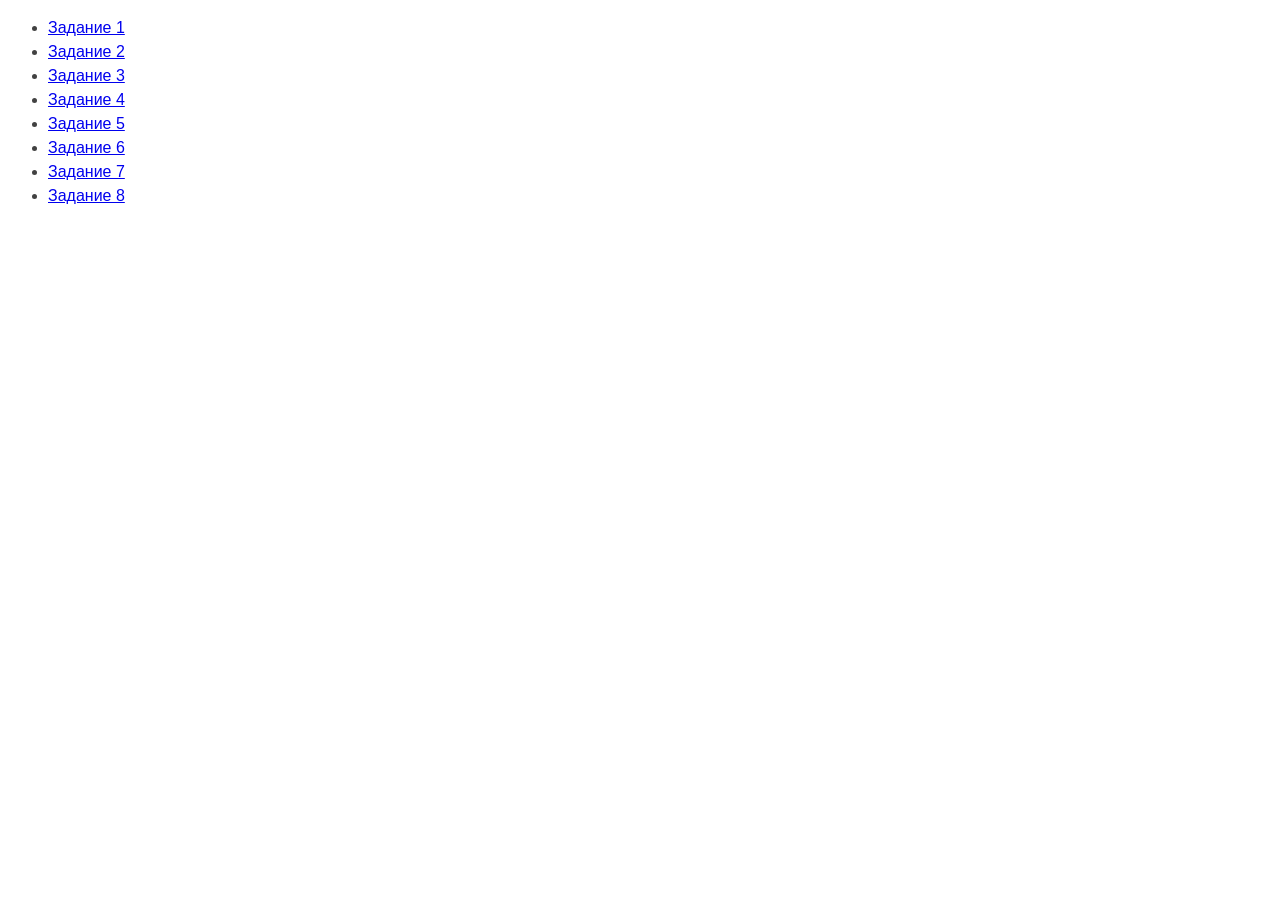
<file: index.html>
<!DOCTYPE html>
<html lang="ru">
  <head>
    <meta charset="UTF-8" />
    <meta http-equiv="X-UA-Compatible" content="IE=edge" />
    <meta name="viewport" content="width=device-width, initial-scale=1.0" />
    <title>Страница навигации</title>
    <style>
      body {
        font-family: -apple-system, BlinkMacSystemFont, 'Segoe UI', Roboto,
          Oxygen, Ubuntu, Cantarell, 'Open Sans', 'Helvetica Neue', sans-serif;
        background-color: #fff;
        color: #424242;
        line-height: 1.5;
      }
    </style>
  </head>
  <body>
    <ul>
      <li><a href="src/task-01.html">Задание 1</a></li>
      <li><a href="src/task-02.html">Задание 2</a></li>
      <li><a href="src/task-03.html">Задание 3</a></li>
      <li><a href="src/task-04.html">Задание 4</a></li>
      <li><a href="src/task-05.html">Задание 5</a></li>
      <li><a href="src/task-06.html">Задание 6</a></li>
      <li><a href="src/task-07.html">Задание 7</a></li>
      <li><a href="src/task-08.html">Задание 8</a></li>
    </ul>
  </body>
</html>
</file>
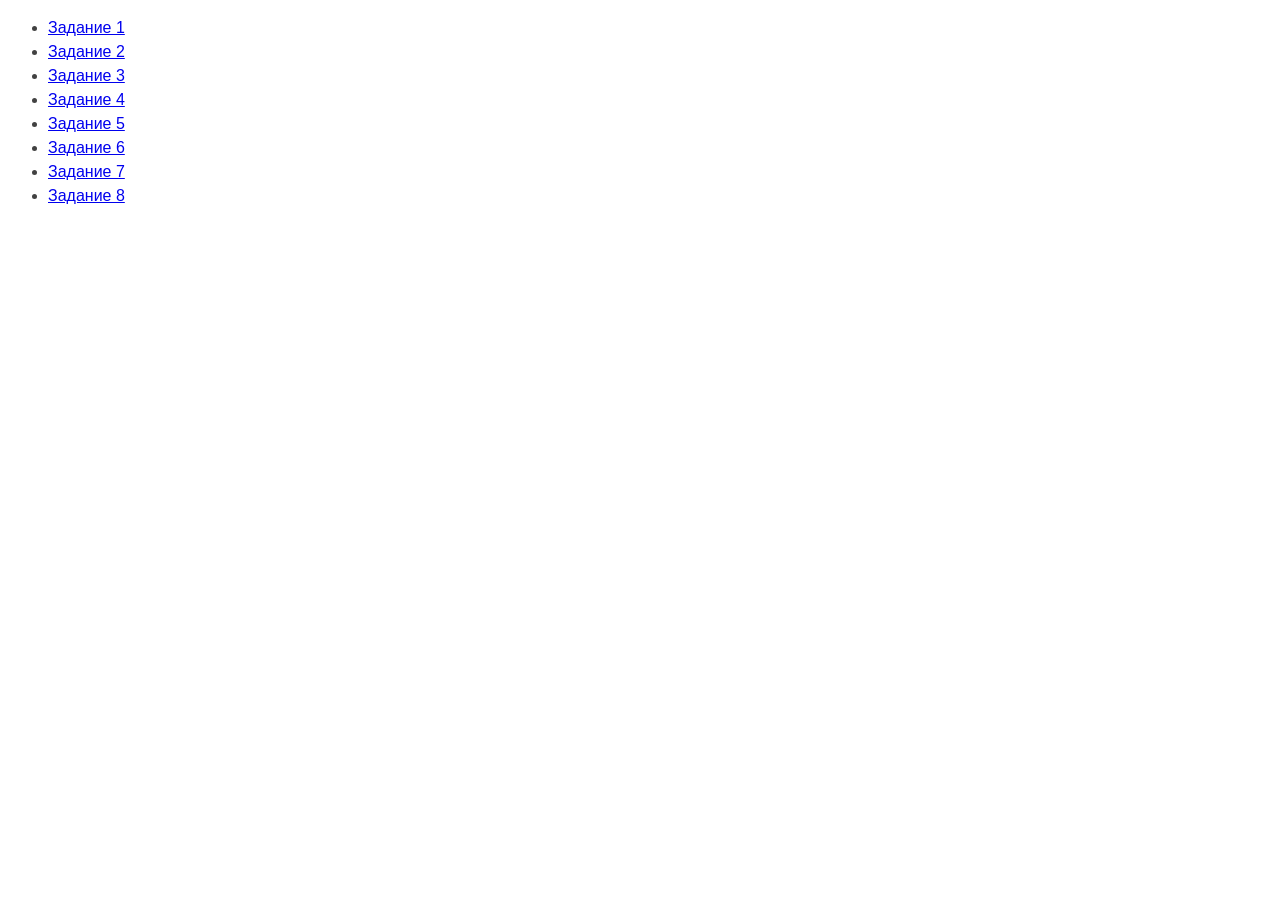
<file: src/index.html>
<!DOCTYPE html>
<html lang="ru">
  <head>
    <meta charset="UTF-8" />
    <meta http-equiv="X-UA-Compatible" content="IE=edge" />
    <meta name="viewport" content="width=device-width, initial-scale=1.0" />
    <title>Страница навигации</title>
    <style>
      body {
        font-family: -apple-system, BlinkMacSystemFont, 'Segoe UI', Roboto,
          Oxygen, Ubuntu, Cantarell, 'Open Sans', 'Helvetica Neue', sans-serif;
        background-color: #fff;
        color: #424242;
        line-height: 1.5;
      }
    </style>
  </head>
  <body>
    <ul>
      <li><a href="task-01.html">Задание 1</a></li>
      <li><a href="task-02.html">Задание 2</a></li>
      <li><a href="task-03.html">Задание 3</a></li>
      <li><a href="task-04.html">Задание 4</a></li>
      <li><a href="task-05.html">Задание 5</a></li>
      <li><a href="task-06.html">Задание 6</a></li>
      <li><a href="task-07.html">Задание 7</a></li>
      <li><a href="task-08.html">Задание 8</a></li>
    </ul>
  </body>
</html>
</file>
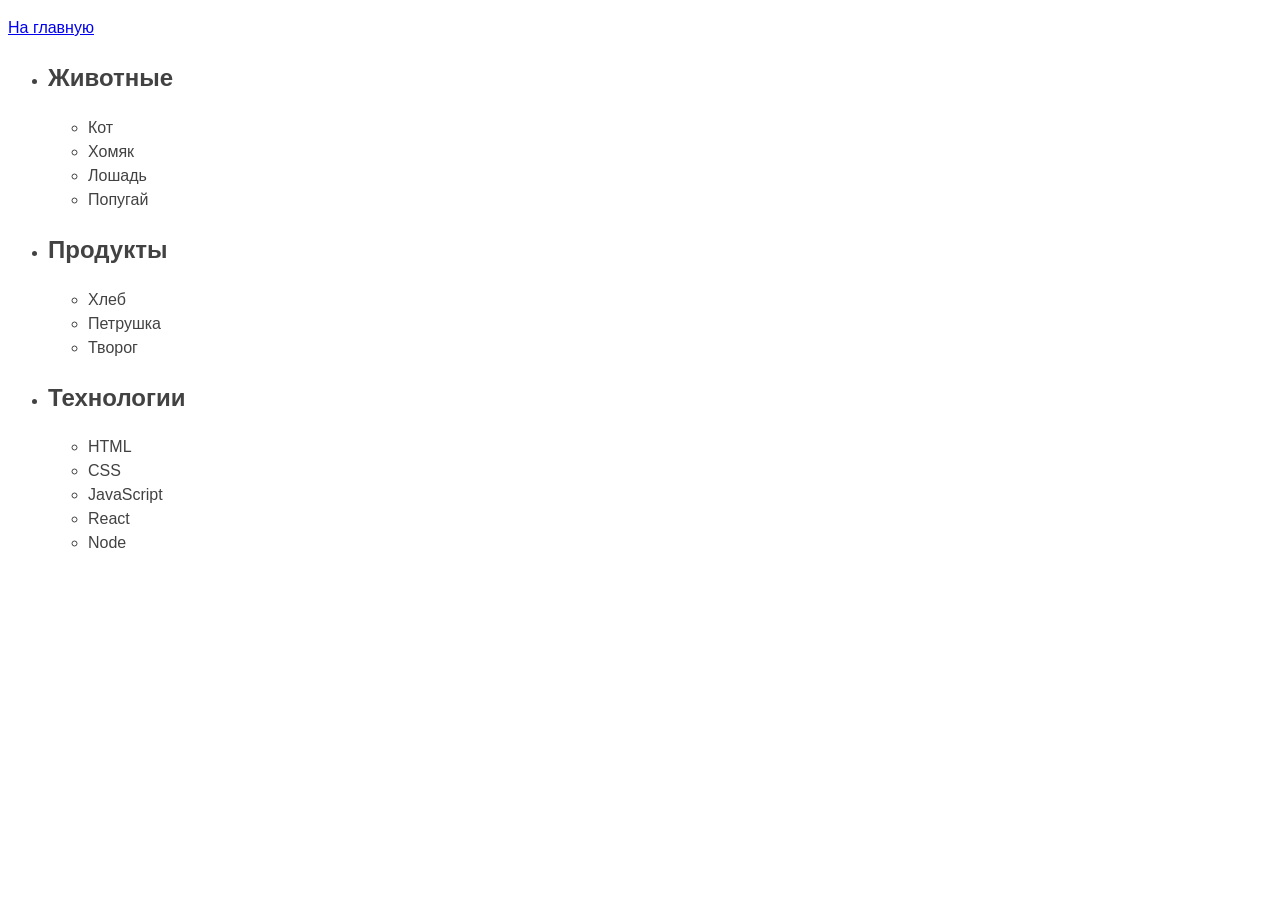
<file: src/task-01.html>
<!DOCTYPE html>
<html lang="ru">
  <head>
    <meta charset="UTF-8" />
    <meta http-equiv="X-UA-Compatible" content="IE=edge" />
    <meta name="viewport" content="width=device-width, initial-scale=1.0" />
    <title>Задание 1</title>
    <style>
      body {
        font-family: -apple-system, BlinkMacSystemFont, 'Segoe UI', Roboto,
          Oxygen, Ubuntu, Cantarell, 'Open Sans', 'Helvetica Neue', sans-serif;
        background-color: #fff;
        color: #424242;
        line-height: 1.5;
      }
    </style>
  </head>
  <body>
    <p><a href="index.html">На главную</a></p>

    <ul id="categories">
      <li class="item">
        <h2>Животные</h2>

        <ul>
          <li>Кот</li>
          <li>Хомяк</li>
          <li>Лошадь</li>
          <li>Попугай</li>
        </ul>
      </li>
      <li class="item">
        <h2>Продукты</h2>

        <ul>
          <li>Хлеб</li>
          <li>Петрушка</li>
          <li>Творог</li>
        </ul>
      </li>
      <li class="item">
        <h2>Технологии</h2>

        <ul>
          <li>HTML</li>
          <li>CSS</li>
          <li>JavaScript</li>
          <li>React</li>
          <li>Node</li>
        </ul>
      </li>
    </ul>

    <script src="js/task-01.js" type="module"></script>
  </body>
</html>
</file>
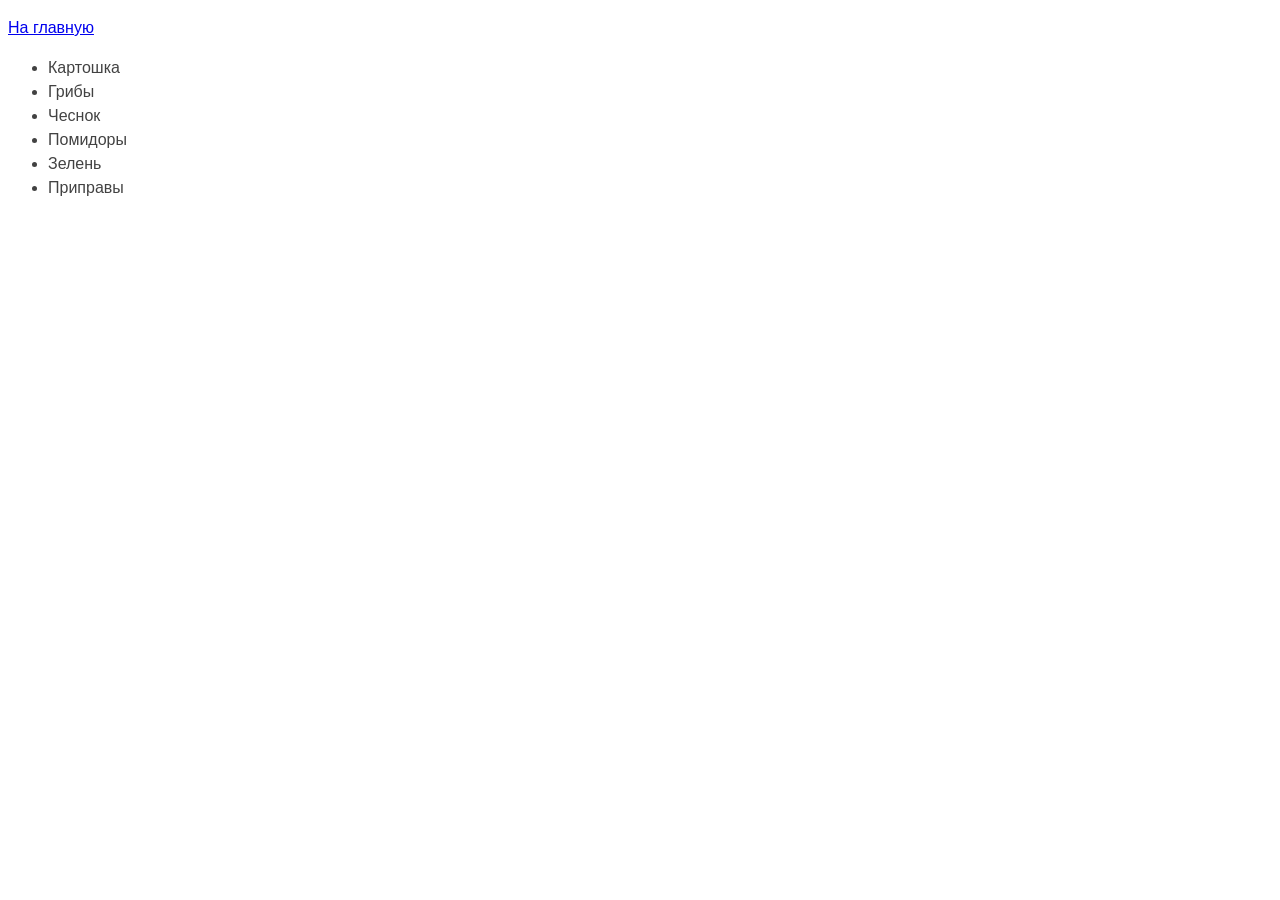
<file: src/task-02.html>
<!DOCTYPE html>
<html lang="ru">
  <head>
    <meta charset="UTF-8" />
    <meta http-equiv="X-UA-Compatible" content="IE=edge" />
    <meta name="viewport" content="width=device-width, initial-scale=1.0" />
    <title>Задание 2</title>
    <style>
      body {
        font-family: -apple-system, BlinkMacSystemFont, 'Segoe UI', Roboto,
          Oxygen, Ubuntu, Cantarell, 'Open Sans', 'Helvetica Neue', sans-serif;
        background-color: #fff;
        color: #424242;
        line-height: 1.5;
      }
    </style>
  </head>
  <body>
    <p><a href="index.html">На главную</a></p>

    <ul id="ingredients"></ul>

    <script src="js/task-02.js" type="module"></script>
  </body>
</html>
</file>
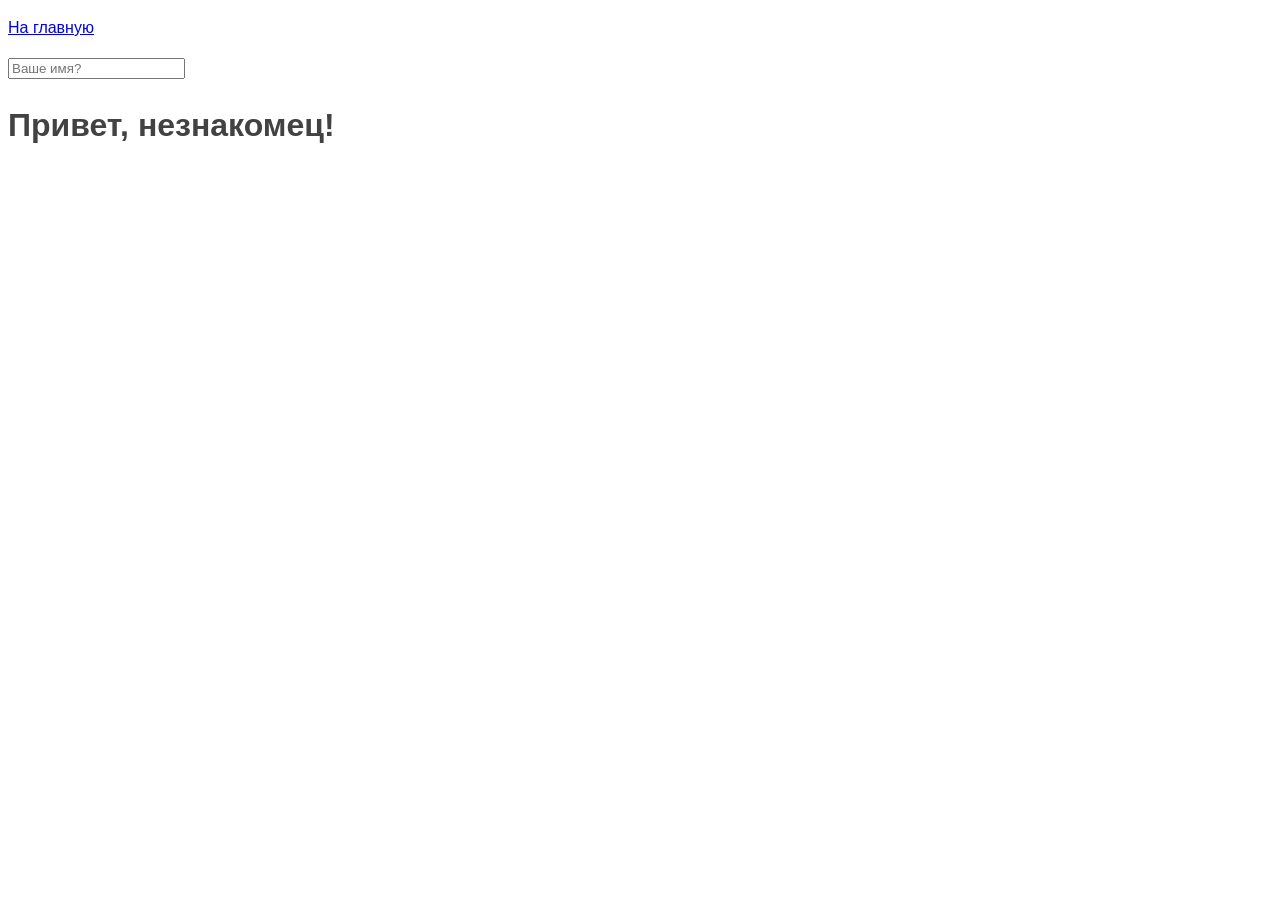
<file: src/task-05.html>
<!DOCTYPE html>
<html lang="ru">
  <head>
    <meta charset="UTF-8" />
    <meta http-equiv="X-UA-Compatible" content="IE=edge" />
    <meta name="viewport" content="width=device-width, initial-scale=1.0" />
    <title>Задание 5</title>
    <style>
      body {
        font-family: -apple-system, BlinkMacSystemFont, 'Segoe UI', Roboto,
          Oxygen, Ubuntu, Cantarell, 'Open Sans', 'Helvetica Neue', sans-serif;
        background-color: #fff;
        color: #424242;
        line-height: 1.5;
      }
    </style>
  </head>
  <body>
    <p><a href="index.html">На главную</a></p>

    <input type="text" placeholder="Ваше имя?" id="name-input" />
    <h1>Привет, <span id="name-output">незнакомец</span>!</h1>

    <script src="js/task-05.js" type="module"></script>
  </body>
</html>
</file>
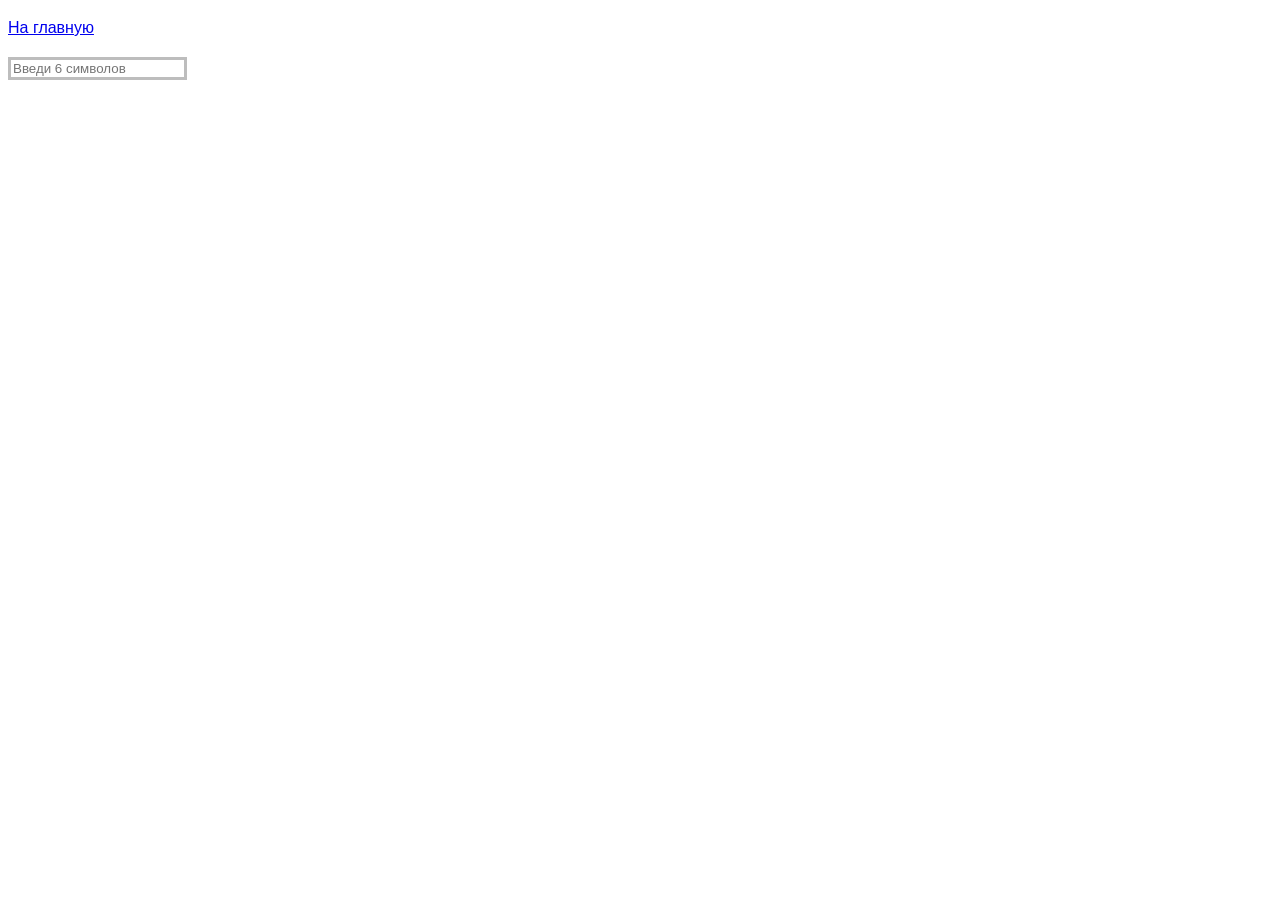
<file: src/task-06.html>
<!DOCTYPE html>
<html lang="ru">
  <head>
    <meta charset="UTF-8" />
    <meta http-equiv="X-UA-Compatible" content="IE=edge" />
    <meta name="viewport" content="width=device-width, initial-scale=1.0" />
    <title>Задание 6</title>
    <style>
      body {
        font-family: -apple-system, BlinkMacSystemFont, 'Segoe UI', Roboto,
          Oxygen, Ubuntu, Cantarell, 'Open Sans', 'Helvetica Neue', sans-serif;
        background-color: #fff;
        color: #424242;
        line-height: 1.5;
      }

      #validation-input {
        border: 3px solid #bdbdbd;
      }

      #validation-input.valid {
        border-color: #4caf50;
      }

      #validation-input.invalid {
        border-color: #f44336;
      }
    </style>
  </head>
  <body>
    <p><a href="index.html">На главную</a></p>

    <input
      type="text"
      id="validation-input"
      data-length="6"
      placeholder="Введи 6 символов"
    />

    <script src="js/task-06.js" type="module"></script>
  </body>
</html>
</file>
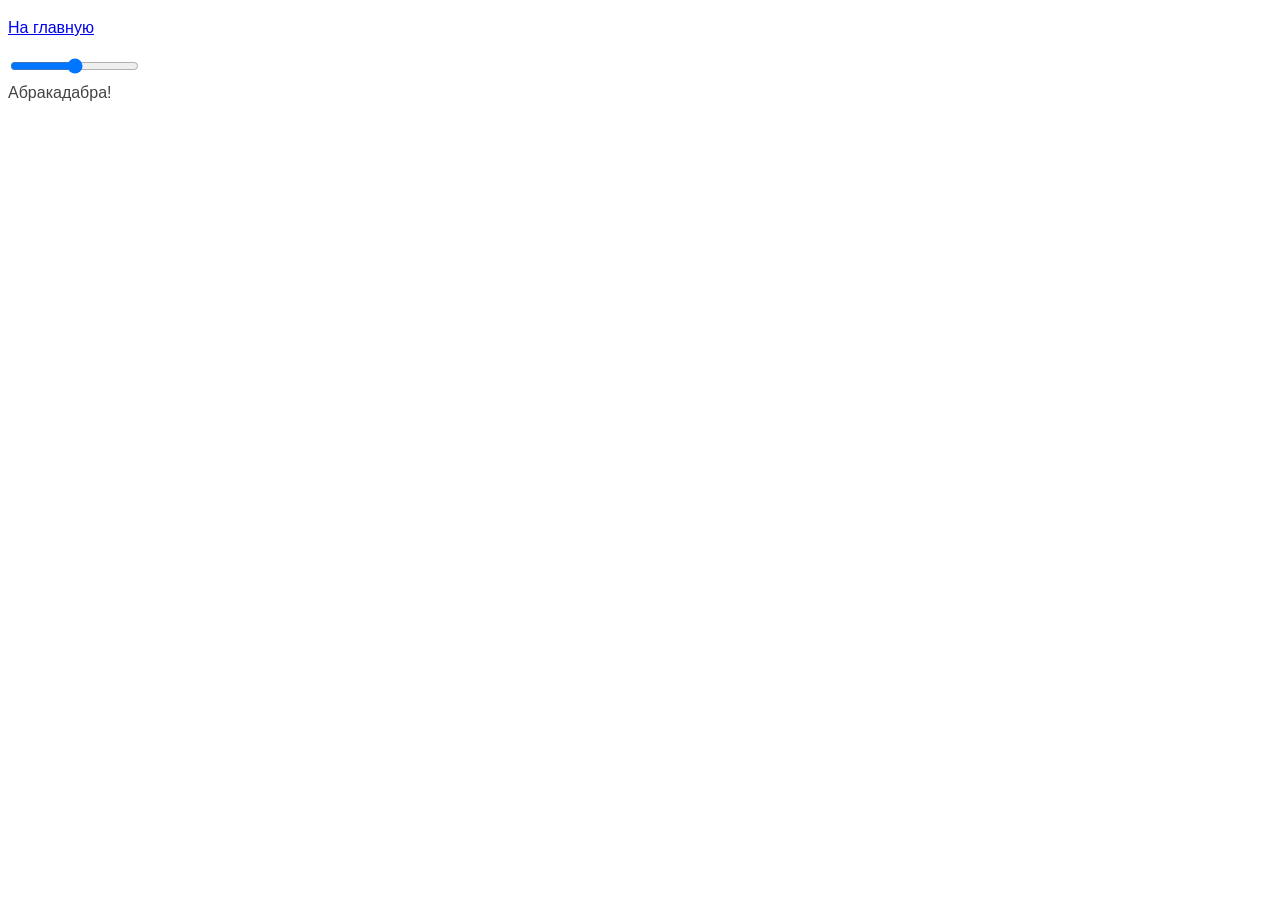
<file: src/task-07.html>
<!DOCTYPE html>
<html lang="ru">
  <head>
    <meta charset="UTF-8" />
    <meta http-equiv="X-UA-Compatible" content="IE=edge" />
    <meta name="viewport" content="width=device-width, initial-scale=1.0" />
    <title>Задание 7</title>
    <style>
      body {
        font-family: -apple-system, BlinkMacSystemFont, 'Segoe UI', Roboto,
          Oxygen, Ubuntu, Cantarell, 'Open Sans', 'Helvetica Neue', sans-serif;
        background-color: #fff;
        color: #424242;
        line-height: 1.5;
      }
    </style>
  </head>
  <body>
    <p><a href="index.html">На главную</a></p>

    <input id="font-size-control" type="range" />
    <br />
    <span id="text">Абракадабра!</span>

    <script src="js/task-07.js" type="module"></script>
  </body>
</html>
</file>
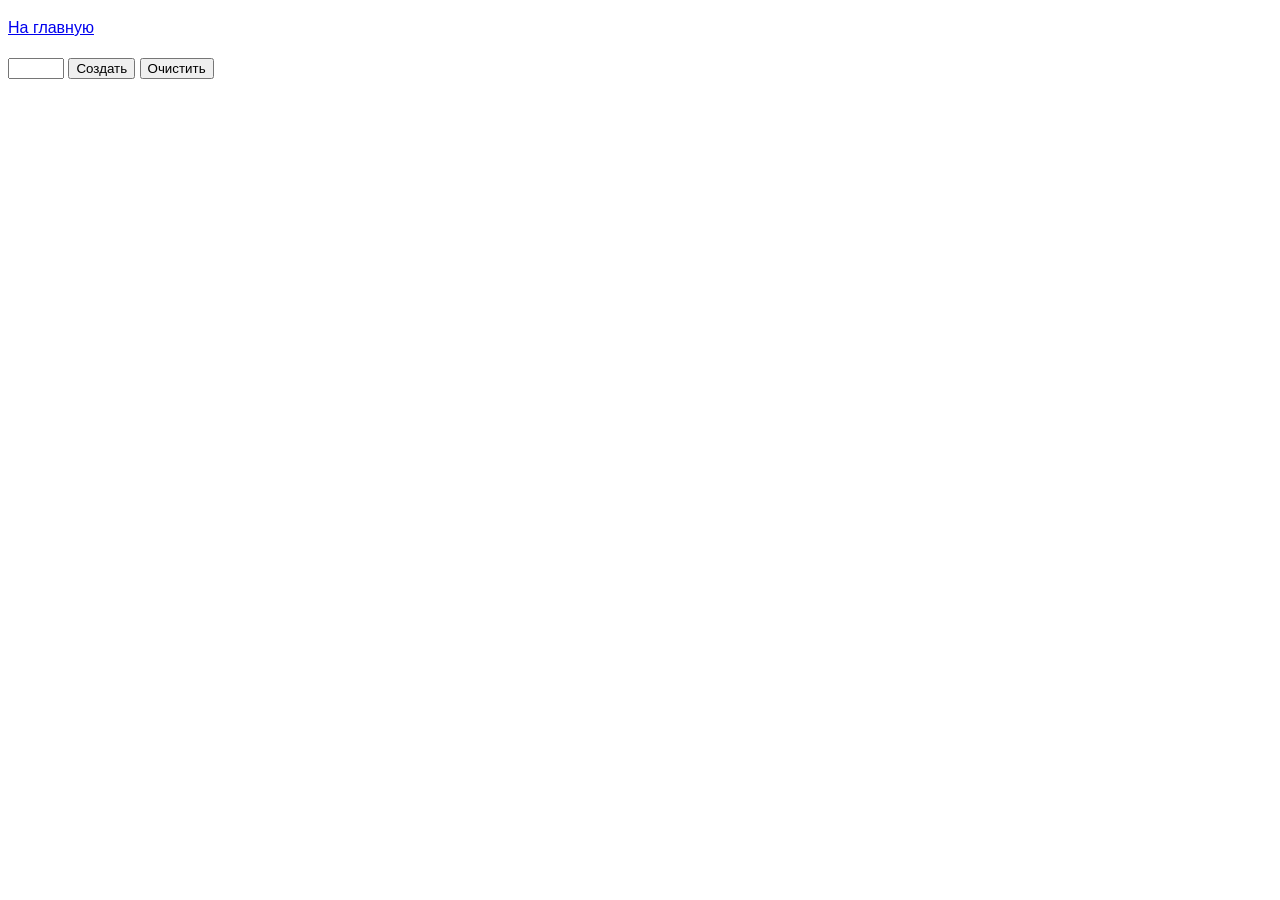
<file: src/task-08.html>
<!DOCTYPE html>
<html lang="ru">
  <head>
    <meta charset="UTF-8" />
    <meta http-equiv="X-UA-Compatible" content="IE=edge" />
    <meta name="viewport" content="width=device-width, initial-scale=1.0" />
    <title>Задание 8</title>
    <style>
      body {
        font-family: -apple-system, BlinkMacSystemFont, 'Segoe UI', Roboto,
          Oxygen, Ubuntu, Cantarell, 'Open Sans', 'Helvetica Neue', sans-serif;
        line-height: 1.5;
      }
    </style>
  </head>
  <body>
    <p><a href="index.html">На главную</a></p>

    <div id="controls">
      <input type="number" min="0" max="100" step="1" />
      <button type="button" data-action="render">Создать</button>
      <button type="button" data-action="destroy">Очистить</button>
    </div>

    <div id="boxes"></div>

    <script src="js/task-08.js" type="module"></script>
  </body>
</html>
</file>
